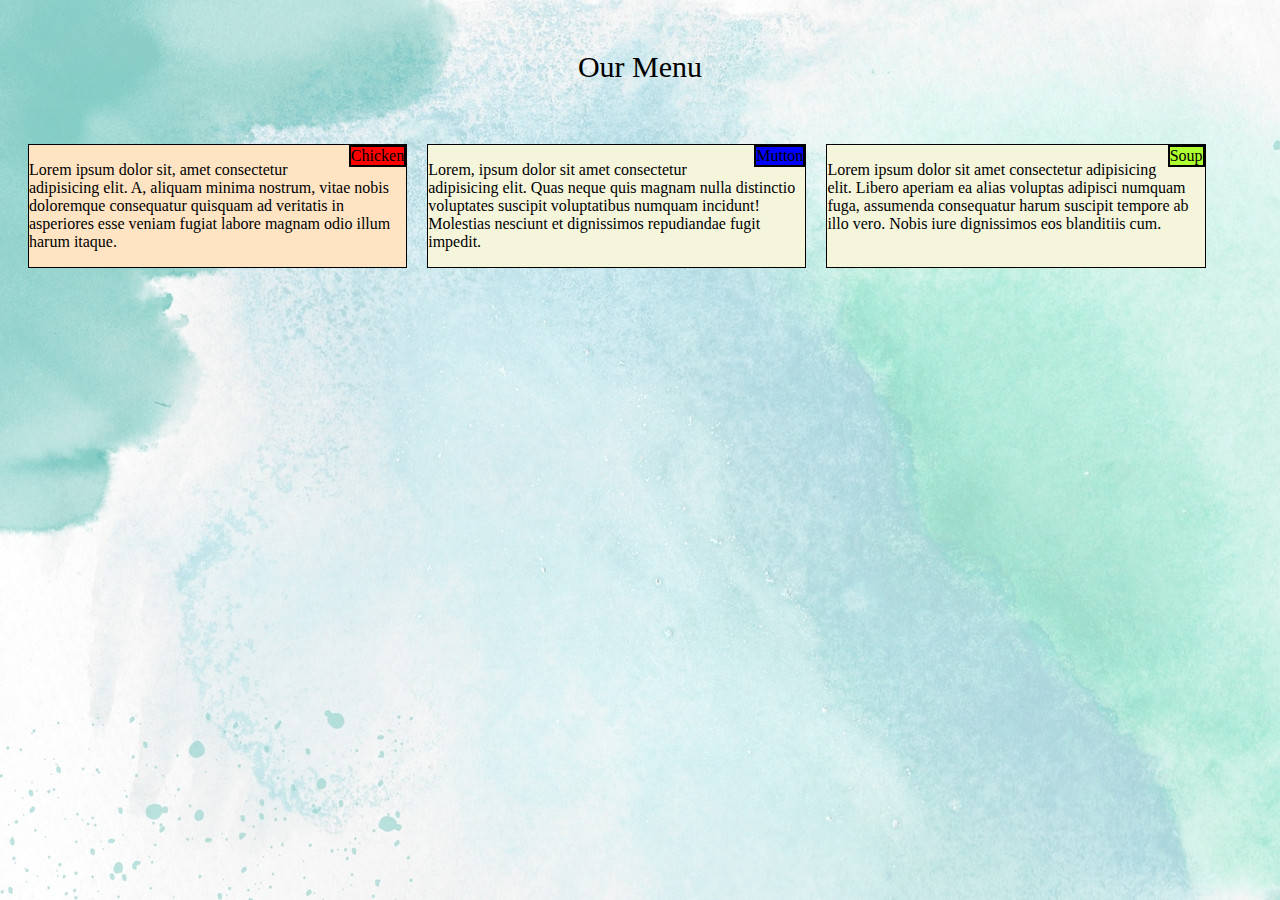
<file: module2-solution/index.html>
<!DOCTYPE html>
<html lang="en">
<head>
    <meta charset="UTF-8">
    <meta name="viewport" content="width=device-width, initial-scale=1.0">
    <title>Document</title>
    <link rel="stylesheet" type="text/css" href="css/style.css">
</head>
<body>
    <div class="menu">Our Menu</div>
    <div class="container">
        <div class="box1">
            <span class="top1">Chicken</span>
            <p>Lorem ipsum dolor sit, amet consectetur adipisicing elit. A, aliquam minima nostrum, vitae nobis doloremque consequatur quisquam ad veritatis in asperiores esse veniam fugiat labore magnam odio illum harum itaque.</p>
        </div>
        <div class="box2">
            <span class="top2">Mutton</span>
            <p>Lorem, ipsum dolor sit amet consectetur adipisicing elit. Quas neque quis magnam nulla distinctio voluptates suscipit voluptatibus numquam incidunt! Molestias nesciunt et dignissimos repudiandae fugit impedit.</p>
        </div>
        <div class="box3">
            <span class="top3">Soup</span>
            <p>Lorem ipsum dolor sit amet consectetur adipisicing elit. Libero aperiam ea alias voluptas adipisci numquam fuga, assumenda consequatur harum suscipit tempore ab illo vero. Nobis iure dignissimos eos blanditiis cum.</p>
        </div>
    </div>
</body>
</html>
</file>
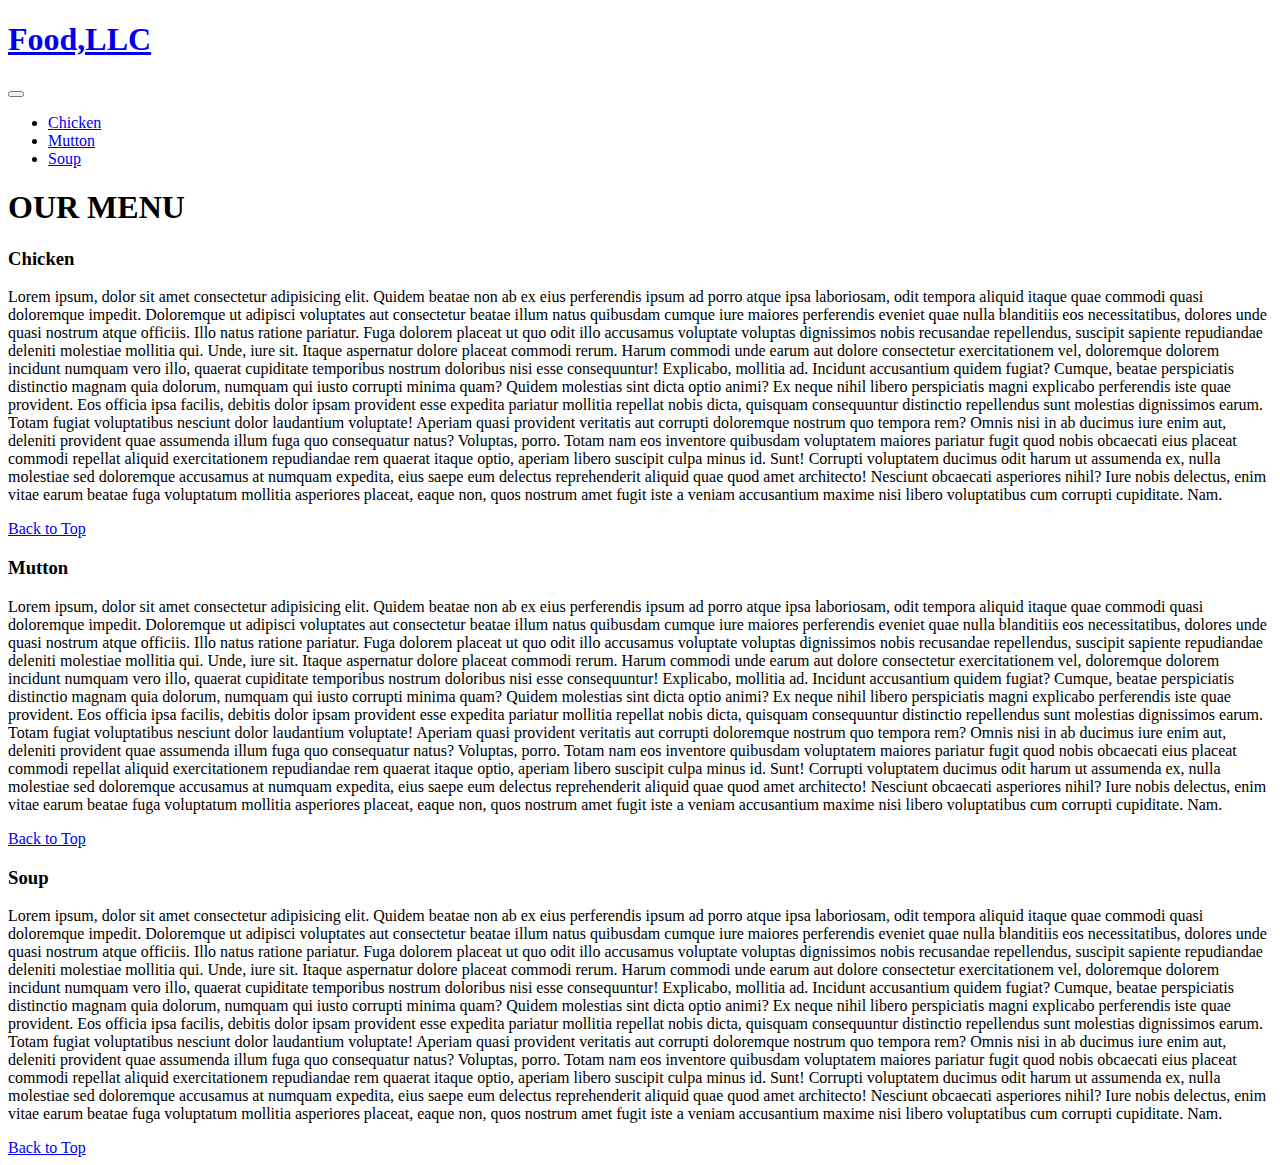
<file: module3-solution/index.html>
<!DOCTYPE html>
<html lang="en">

<head>
    <meta charset="UTF-8" />
    <meta name="viewport" content="width=device-width, initial-scale=1.0" />
    <title>Module-3-Solution</title>
    <link href="https://cdn.jsdelivr.net/npm/bootstrap@5.3.0/dist/css/bootstrap.min.css" rel="stylesheet"
        integrity="sha384-9ndCyUaIbzAi2FUVXJi0CjmCapSmO7SnpJef0486qhLnuZ2cdeRhO02iuK6FUUVM" crossorigin="anonymous" />
    <script src="https://cdn.jsdelivr.net/npm/bootstrap@5.3.0/dist/js/bootstrap.bundle.min.js"
        integrity="sha384-geWF76RCwLtnZ8qwWowPQNguL3RmwHVBC9FhGdlKrxdiJJigb/j/68SIy3Te4Bkz"
        crossorigin="anonymous"></script>
</head>

<body class="bg-success">
    <nav class="navbar bg-dark">
        <div class="container-fluid">
            <a class="navbar-brand text-white" href="#">
                <h1>Food,LLC</h1>
            </a>
            <button class="navbar-toggler d-block d-sm-none bg-light-subtle" type="button" data-bs-toggle="collapse"
                data-bs-target="#navbarToggler" aria-controls="navbarToggler" aria-expanded="false"
                aria-label="Toggle navigation">
                <span class="navbar-toggler-icon"></span>
            </button>
            <div class="collapse navbar-collapse d-sm-none" id="navbarToggler">
                <ul class="navbar-nav text-center">
                    <li class="nav-item">
                        <a class="nav-link text-white-50" href="#chicken">Chicken</a>
                    </li>
                    <li class="nav-item">
                        <a class="nav-link text-white-50" href="#Mutton">Mutton</a>
                    </li>
                    <li class="nav-item">
                        <a class="nav-link text-white-50" href="#Soup">Soup</a>
                    </li>
                </ul>
            </div>
        </div>
    </nav>
    <div class="col-sm-12">
        <div class="text-center">
            <h1 class="text-white-50">OUR MENU</h1>
        </div>
        <div class="container-sm d-lg-flex justify-content-lg-evenly">
            <div id="chicken" class="bg-secondary col-lg-3 mb-sm-3">
                <span class="text-center">
                    <h3>Chicken</h3>
                </span>
                <p>Lorem ipsum, dolor sit amet consectetur adipisicing elit. Quidem beatae non ab ex eius perferendis
                    ipsum ad porro atque ipsa laboriosam, odit tempora aliquid itaque quae commodi quasi doloremque
                    impedit.
                    Doloremque ut adipisci voluptates aut consectetur beatae illum natus quibusdam cumque iure maiores
                    perferendis eveniet quae nulla blanditiis eos necessitatibus, dolores unde quasi nostrum atque
                    officiis. Illo natus ratione pariatur.
                    Fuga dolorem placeat ut quo odit illo accusamus voluptate voluptas dignissimos nobis recusandae
                    repellendus, suscipit sapiente repudiandae deleniti molestiae mollitia qui. Unde, iure sit. Itaque
                    aspernatur dolore placeat commodi rerum.
                    Harum commodi unde earum aut dolore consectetur exercitationem vel, doloremque dolorem incidunt
                    numquam vero illo, quaerat cupiditate temporibus nostrum doloribus nisi esse consequuntur!
                    Explicabo, mollitia ad. Incidunt accusantium quidem fugiat?
                    Cumque, beatae perspiciatis distinctio magnam quia dolorum, numquam qui iusto corrupti minima quam?
                    Quidem molestias sint dicta optio animi? Ex neque nihil libero perspiciatis magni explicabo
                    perferendis iste quae provident.
                    Eos officia ipsa facilis, debitis dolor ipsam provident esse expedita pariatur mollitia repellat
                    nobis dicta, quisquam consequuntur distinctio repellendus sunt molestias dignissimos earum. Totam
                    fugiat voluptatibus nesciunt dolor laudantium voluptate!
                    Aperiam quasi provident veritatis aut corrupti doloremque nostrum quo tempora rem? Omnis nisi in ab
                    ducimus iure enim aut, deleniti provident quae assumenda illum fuga quo consequatur natus? Voluptas,
                    porro.
                    Totam nam eos inventore quibusdam voluptatem maiores pariatur fugit quod nobis obcaecati eius
                    placeat commodi repellat aliquid exercitationem repudiandae rem quaerat itaque optio, aperiam libero
                    suscipit culpa minus id. Sunt!
                    Corrupti voluptatem ducimus odit harum ut assumenda ex, nulla molestiae sed doloremque accusamus at
                    numquam expedita, eius saepe eum delectus reprehenderit aliquid quae quod amet architecto! Nesciunt
                    obcaecati asperiores nihil?
                    Iure nobis delectus, enim vitae earum beatae fuga voluptatum mollitia asperiores placeat, eaque non,
                    quos nostrum amet fugit iste a veniam accusantium maxime nisi libero voluptatibus cum corrupti
                    cupiditate. Nam.
                </p>
                <a href="#">Back to Top</a>
            </div>
            <div id="Mutton" class="bg-danger col-lg-3 mb-sm-3">
                <span class="text-center">
                    <h3>Mutton</h3>
                </span>
                <p>Lorem ipsum, dolor sit amet consectetur adipisicing elit. Quidem beatae non ab ex eius perferendis
                    ipsum ad porro atque ipsa laboriosam, odit tempora aliquid itaque quae commodi quasi doloremque
                    impedit.
                    Doloremque ut adipisci voluptates aut consectetur beatae illum natus quibusdam cumque iure maiores
                    perferendis eveniet quae nulla blanditiis eos necessitatibus, dolores unde quasi nostrum atque
                    officiis. Illo natus ratione pariatur.
                    Fuga dolorem placeat ut quo odit illo accusamus voluptate voluptas dignissimos nobis recusandae
                    repellendus, suscipit sapiente repudiandae deleniti molestiae mollitia qui. Unde, iure sit. Itaque
                    aspernatur dolore placeat commodi rerum.
                    Harum commodi unde earum aut dolore consectetur exercitationem vel, doloremque dolorem incidunt
                    numquam vero illo, quaerat cupiditate temporibus nostrum doloribus nisi esse consequuntur!
                    Explicabo, mollitia ad. Incidunt accusantium quidem fugiat?
                    Cumque, beatae perspiciatis distinctio magnam quia dolorum, numquam qui iusto corrupti minima quam?
                    Quidem molestias sint dicta optio animi? Ex neque nihil libero perspiciatis magni explicabo
                    perferendis iste quae provident.
                    Eos officia ipsa facilis, debitis dolor ipsam provident esse expedita pariatur mollitia repellat
                    nobis dicta, quisquam consequuntur distinctio repellendus sunt molestias dignissimos earum. Totam
                    fugiat voluptatibus nesciunt dolor laudantium voluptate!
                    Aperiam quasi provident veritatis aut corrupti doloremque nostrum quo tempora rem? Omnis nisi in ab
                    ducimus iure enim aut, deleniti provident quae assumenda illum fuga quo consequatur natus? Voluptas,
                    porro.
                    Totam nam eos inventore quibusdam voluptatem maiores pariatur fugit quod nobis obcaecati eius
                    placeat commodi repellat aliquid exercitationem repudiandae rem quaerat itaque optio, aperiam libero
                    suscipit culpa minus id. Sunt!
                    Corrupti voluptatem ducimus odit harum ut assumenda ex, nulla molestiae sed doloremque accusamus at
                    numquam expedita, eius saepe eum delectus reprehenderit aliquid quae quod amet architecto! Nesciunt
                    obcaecati asperiores nihil?
                    Iure nobis delectus, enim vitae earum beatae fuga voluptatum mollitia asperiores placeat, eaque non,
                    quos nostrum amet fugit iste a veniam accusantium maxime nisi libero voluptatibus cum corrupti
                    cupiditate. Nam.</p>
                <a href="#">Back to Top</a>
            </div>
            <div id="Soup" class="bg-light col-lg-3 mb-sm-3">
                <span class="text-center">
                    <h3>Soup</h3>
                </span>
                <p>Lorem ipsum, dolor sit amet consectetur adipisicing elit. Quidem beatae non ab ex eius perferendis
                    ipsum ad porro atque ipsa laboriosam, odit tempora aliquid itaque quae commodi quasi doloremque
                    impedit.
                    Doloremque ut adipisci voluptates aut consectetur beatae illum natus quibusdam cumque iure maiores
                    perferendis eveniet quae nulla blanditiis eos necessitatibus, dolores unde quasi nostrum atque
                    officiis. Illo natus ratione pariatur.
                    Fuga dolorem placeat ut quo odit illo accusamus voluptate voluptas dignissimos nobis recusandae
                    repellendus, suscipit sapiente repudiandae deleniti molestiae mollitia qui. Unde, iure sit. Itaque
                    aspernatur dolore placeat commodi rerum.
                    Harum commodi unde earum aut dolore consectetur exercitationem vel, doloremque dolorem incidunt
                    numquam vero illo, quaerat cupiditate temporibus nostrum doloribus nisi esse consequuntur!
                    Explicabo, mollitia ad. Incidunt accusantium quidem fugiat?
                    Cumque, beatae perspiciatis distinctio magnam quia dolorum, numquam qui iusto corrupti minima quam?
                    Quidem molestias sint dicta optio animi? Ex neque nihil libero perspiciatis magni explicabo
                    perferendis iste quae provident.
                    Eos officia ipsa facilis, debitis dolor ipsam provident esse expedita pariatur mollitia repellat
                    nobis dicta, quisquam consequuntur distinctio repellendus sunt molestias dignissimos earum. Totam
                    fugiat voluptatibus nesciunt dolor laudantium voluptate!
                    Aperiam quasi provident veritatis aut corrupti doloremque nostrum quo tempora rem? Omnis nisi in ab
                    ducimus iure enim aut, deleniti provident quae assumenda illum fuga quo consequatur natus? Voluptas,
                    porro.
                    Totam nam eos inventore quibusdam voluptatem maiores pariatur fugit quod nobis obcaecati eius
                    placeat commodi repellat aliquid exercitationem repudiandae rem quaerat itaque optio, aperiam libero
                    suscipit culpa minus id. Sunt!
                    Corrupti voluptatem ducimus odit harum ut assumenda ex, nulla molestiae sed doloremque accusamus at
                    numquam expedita, eius saepe eum delectus reprehenderit aliquid quae quod amet architecto! Nesciunt
                    obcaecati asperiores nihil?
                    Iure nobis delectus, enim vitae earum beatae fuga voluptatum mollitia asperiores placeat, eaque non,
                    quos nostrum amet fugit iste a veniam accusantium maxime nisi libero voluptatibus cum corrupti
                    cupiditate. Nam.
                </p>
                <a href="#">Back to Top</a>
            </div>
        </div>
    </div>
</body>

</html>
</file>
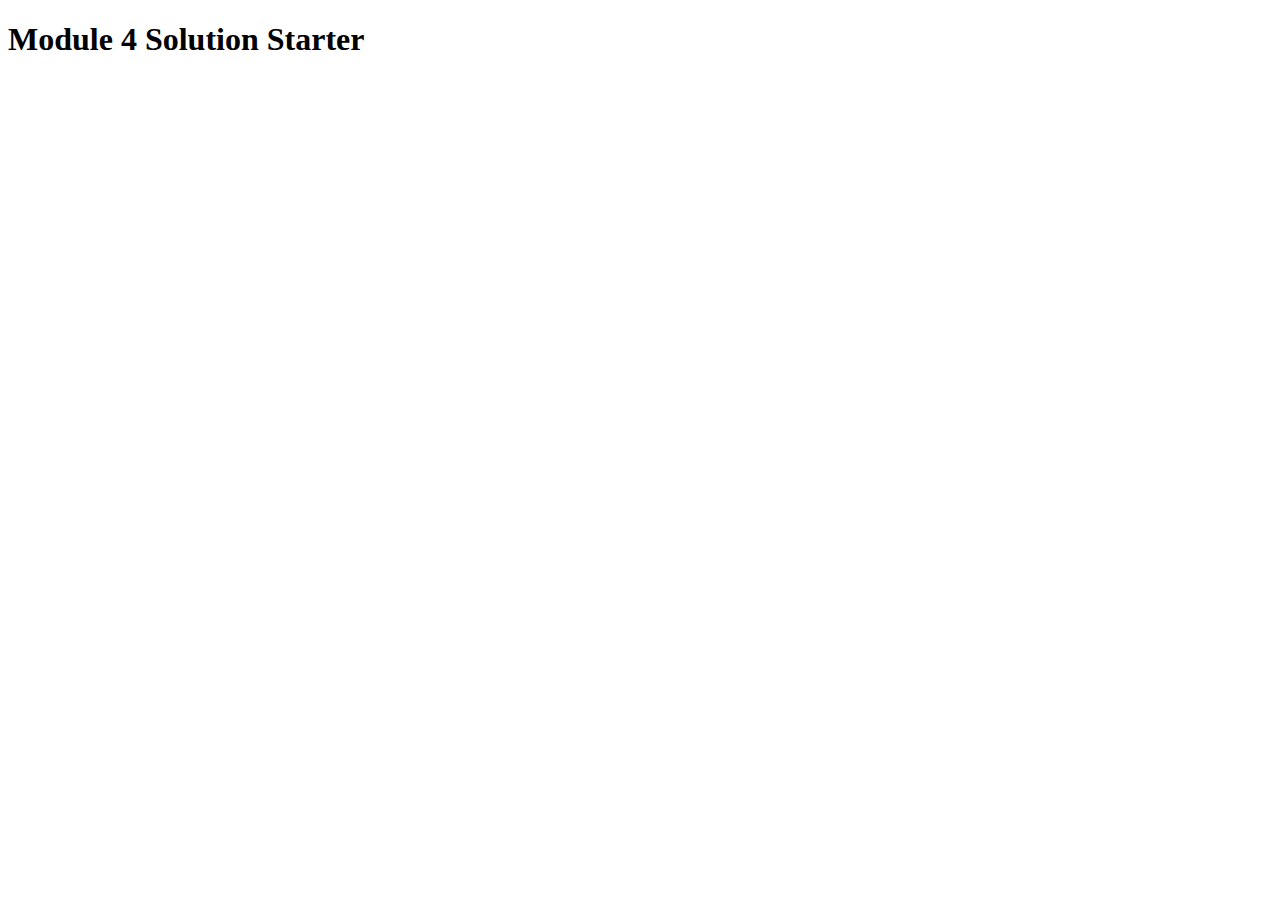
<file: module4-solution/index.html>
<!DOCTYPE html>
<html>
<head>
  <meta charset="utf-8">
  <title>Module 4 Solution Starter</title>
  <script src="SpeakHello.js"></script>
  <script src="SpeakGoodBye.js"></script>
  <script src="script.js"></script>
</head>
<body>
  <h1>Module 4 Solution Starter</h1>
</body>
</html>
</file>
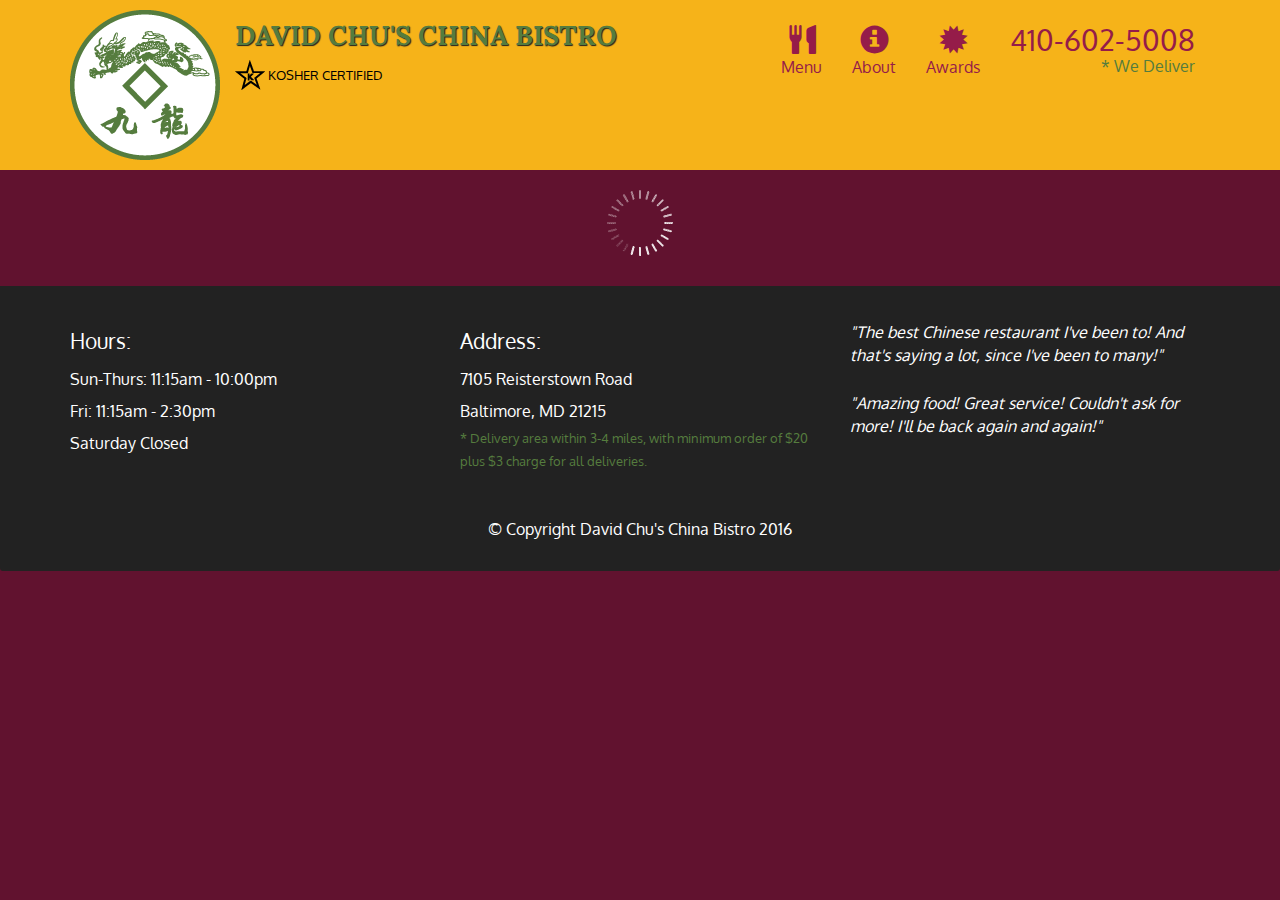
<file: module5-solution/index.html>
<!doctype html>
<html lang="en">
  <head>
    <meta charset="utf-8">
    <meta http-equiv="X-UA-Compatible" content="IE=edge">
    <meta name="viewport" content="width=device-width, initial-scale=1">
    <title>David Chu's China Bistro</title>
    <link rel="stylesheet" href="css/bootstrap.min.css">
    <link rel="stylesheet" href="css/styles.css">
    <link href='https://fonts.googleapis.com/css?family=Oxygen:400,300,700' rel='stylesheet' type='text/css'>
    <link href='https://fonts.googleapis.com/css?family=Lora' rel='stylesheet' type='text/css'>
  </head>
<body>
  <header>
    <nav id="header-nav" class="navbar navbar-default">
      <div class="container">
        <div class="navbar-header">
          <a href="index.html" class="pull-left visible-md visible-lg">
            <div id="logo-img" alt="Logo image"></div>
          </a>

          <div class="navbar-brand">
            <a href="index.html"><h1>David Chu's China Bistro</h1></a>
            <p>
              <img src="images/star-k-logo.png" alt="Kosher certification">
              <span>Kosher Certified</span>
            </p>
          </div>

          <button id="navbarToggle" type="button" class="navbar-toggle collapsed" data-toggle="collapse" data-target="#collapsable-nav" aria-expanded="false">
            <span class="sr-only">Toggle navigation</span>
            <span class="icon-bar"></span>
            <span class="icon-bar"></span>
            <span class="icon-bar"></span>
          </button>
        </div>
        
        <div id="collapsable-nav" class="collapse navbar-collapse">
           <ul id="nav-list" class="nav navbar-nav navbar-right">
            <li id="navHomeButton" class="visible-xs active">
              <a href="index.html">
                <span class="glyphicon glyphicon-home"></span> Home</a>
            </li>
            <li id="navMenuButton">
              <a href="#" onclick="$dc.loadMenuCategories();">
                <span class="glyphicon glyphicon-cutlery"></span><br class="hidden-xs"> Menu</a>
            </li>
            <li>
              <a href="#">
                <span class="glyphicon glyphicon-info-sign"></span><br class="hidden-xs"> About</a>
            </li>
            <li>
              <a href="#">
                <span class="glyphicon glyphicon-certificate"></span><br class="hidden-xs"> Awards</a>
            </li>
            <li id="phone" class="hidden-xs">
              <a href="tel:410-602-5008">
                <span>410-602-5008</span></a><div>* We Deliver</div>
            </li>
          </ul><!-- #nav-list -->
        </div><!-- .collapse .navbar-collapse -->
      </div><!-- .container -->
    </nav><!-- #header-nav -->
  </header>

  <div id="call-btn" class="visible-xs">
    <a class="btn" href="tel:410-602-5008">
    <span class="glyphicon glyphicon-earphone"></span>
    410-602-5008
    </a>
  </div>
  <div id="xs-deliver" class="text-center visible-xs">* We Deliver</div>

  <div id="main-content" class="container"></div>

  <footer class="panel-footer">
    <div class="container">
      <div class="row">
        <section id="hours" class="col-sm-4">
          <span>Hours:</span><br>
          Sun-Thurs: 11:15am - 10:00pm<br>
          Fri: 11:15am - 2:30pm<br>
          Saturday Closed
          <hr class="visible-xs">
        </section>
        <section id="address" class="col-sm-4">
          <span>Address:</span><br>
          7105 Reisterstown Road<br>
          Baltimore, MD 21215
          <p>* Delivery area within 3-4 miles, with minimum order of $20 plus $3 charge for all deliveries.</p>
          <hr class="visible-xs">
        </section>
        <section id="testimonials" class="col-sm-4">
          <p>"The best Chinese restaurant I've been to! And that's saying a lot, since I've been to many!"</p>
          <p>"Amazing food! Great service! Couldn't ask for more! I'll be back again and again!"</p>
        </section>
      </div>
      <div class="text-center">&copy; Copyright David Chu's China Bistro 2016</div>
    </div>
  </footer>

  <!-- jQuery (Bootstrap JS plugins depend on it) -->
  <script src="js/jquery-2.1.4.min.js"></script>
  <script src="js/bootstrap.min.js"></script>
  <script src="js/ajax-utils.js"></script>
  <script src="js/script.js"></script>
</body>
</html>
</file>
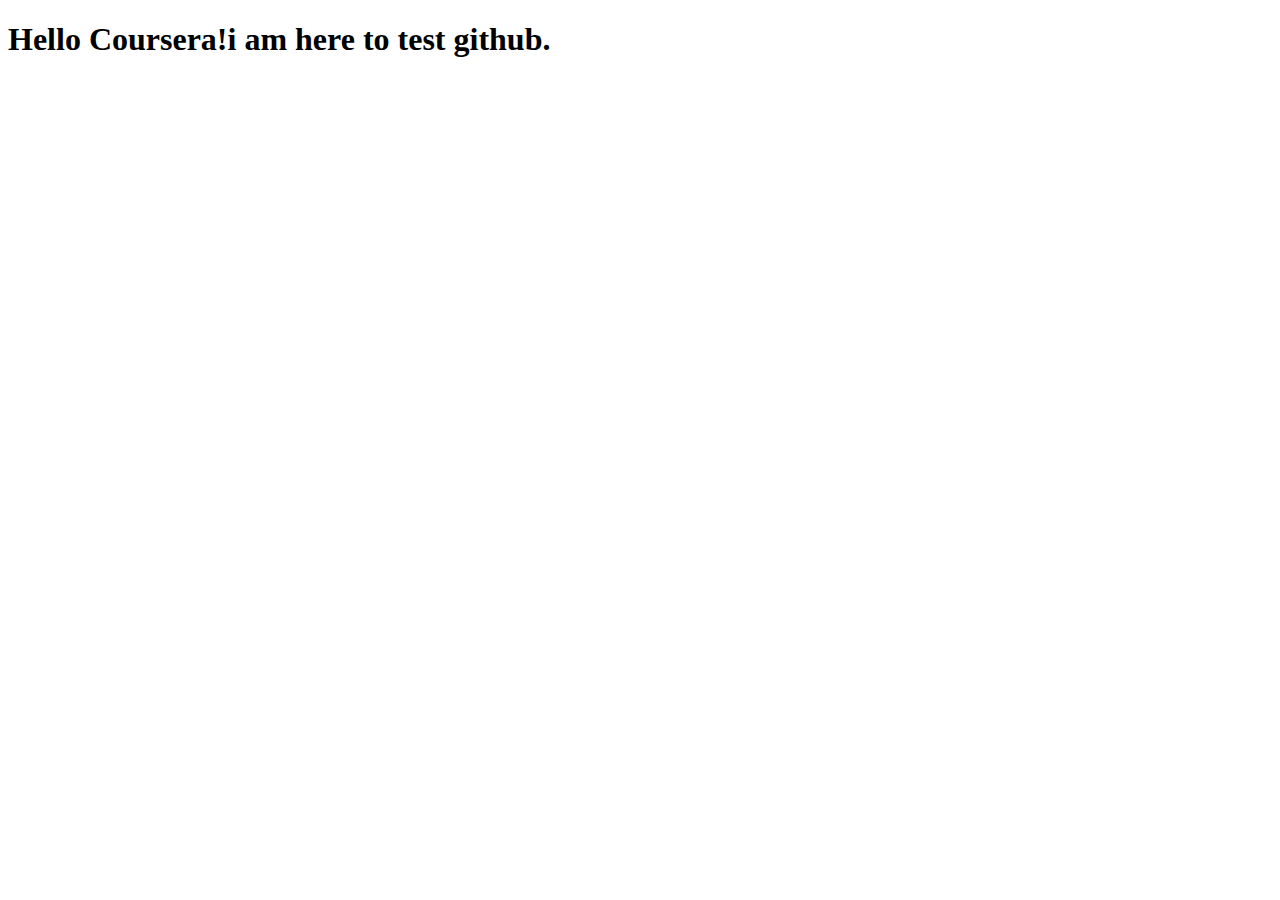
<file: site/index.html>
<!DOCTYPE html>
<html>
<head>
	<meta charset="utf-8">
	<meta name="viewport" content="width=device-width, initial-scale=1">
	<title>Hello Coursera</title>
</head>
<body>
<h1>
	Hello Coursera!i am here to test github.
</h1>

</body>
</html>
</file>
<file: module2-solution/css/style.css>
*{
    box-sizing: border-box;
}
body{
    background: url("background.jpg");
}
.container{
    display: flex;
    width:100%;
    margin: 10px;
}
.menu{
    font-size: 30px;
    font-family: 'Comic Neue', cursive;
    text-align: center;
    margin: 50px;
}
.box1{
    margin: 10px;
    border: solid black 1px;
    background-color: bisque;
    width: 30%;
}
.box2{
    margin: 10px;
    border: solid black 1px;
    background-color: beige;
    width: 30%;
}
.box3{
    margin: 10px;
    border: solid black 1px;
    background-color: beige;
    width: 30%;
}
.top1{
    float: right;
    border: solid black 2px;
    background-color: red;
}
.top2{
    float: right;
    border: solid black 2px;
    background-color: blue;
}
.top3{
    float: right;
    border: solid black 2px;
    background-color: greenyellow;
}

@media (min-width: 768px) and (max-width: 991px){
    .container{
        flex-wrap: wrap;
    }
    .box1 , .box2{
        width:47%;
    }
    .box3{
        width: 96.5%;
    }

}
@media (max-width:767px) {
    .container{
    flex-direction: column ;
    }
    .box1, .box2, .box3{
        width: 96%;
    }
}
</file>
<file: module5-solution/css/styles.css>
body {
  font-size: 16px;
  color: #fff;
  background-color: #61122f;
  font-family: 'Oxygen', sans-serif;
}

/** HEADER **/
#header-nav {
  background-color: #f6b319;
  border-radius: 0;
  border: 0;
}

#logo-img {
  background: url('../images/restaurant-logo_large.png') no-repeat;
  width: 150px;
  height: 150px;
  margin: 10px 15px 10px 0;
}

.navbar-brand {
  padding-top: 25px;
}
.navbar-brand h1 { /* Restaurant name */
  font-family: 'Lora', serif;
  color: #557c3e;
  font-size: 1.5em;
  text-transform: uppercase;
  font-weight: bold;
  text-shadow: 1px 1px 1px #222;
  margin-top: 0;
  margin-bottom: 0;
  line-height: .75;
}
.navbar-brand a:hover, .navbar-brand a:focus {
  text-decoration: none;
}
.navbar-brand p { /* Kosher cert */
  color: #000;
  text-transform: uppercase;
  font-size: .7em;
  margin-top: 15px;
}
.navbar-brand p span { /* Star-K */
  vertical-align: middle;
}

#nav-list {
  margin-top: 10px;
}
#nav-list a {
  color: #951C49;
  text-align: center;
}
#nav-list a:hover {
  background: #E7E7E7;
}
#nav-list a span {
  font-size: 1.8em;
}

#phone {
  margin-top: 5px;
}
#phone a { /* Phone number */
  text-align: right;
  padding-bottom: 0;
}
#phone div { /* We Deliver */
  color: #557c3e;
  text-align: right;
  padding-right: 15px;
}

.navbar-header button.navbar-toggle, .navbar-header .icon-bar {
  border: 1px solid #61122f;
}
.navbar-header button.navbar-toggle {
  clear: both;
  margin-top: -30px;
}
/* END HEADER */

/* FOOTER */
.panel-footer {
  margin-top: 30px;
  padding-top: 35px;
  padding-bottom: 30px;
  background-color: #222;
  border-top: 0;
}
.panel-footer div.row {
  margin-bottom: 35px;
}
#hours, #address {
  line-height: 2;
}
#hours > span, #address > span {
  font-size: 1.3em;
}
#address p {
  color: #557c3e;
  font-size: .8em;
  line-height: 1.8;
}
#testimonials {
  font-style: italic;
}
#testimonials p:nth-child(2) {
  margin-top: 25px;
}
/* END FOOTER */



/* HOME PAGE */
.container .jumbotron {
  box-shadow: 0 0 50px #3F0C1F;
  border: 2px solid #3F0C1F;
}

#menu-tile, #specials-tile, #map-tile {
  height: 250px;
  width: 100%;
  margin-bottom: 15px;
  position: relative;
  border: 2px solid #3F0C1F;
  overflow: hidden;
}
#menu-tile:hover, #specials-tile:hover, #map-tile:hover {
  box-shadow: 0 1px 5px 1px #cccccc;
}
#menu-tile {
  background: url('../images/menu-tile.jpg') no-repeat;
  background-position: center;
}
#specials-tile {
  background: url('../images/specials-tile.jpg') no-repeat;
  background-position: center;
}
#menu-tile span, #specials-tile span, #map-tile span {
  position: absolute;
  bottom: 0;
  right: 0;
  width: 100%;
  text-align: center;
  font-size: 1.6em;
  text-transform: uppercase;
  background-color: #000;
  color: #fff;
  opacity: .8;
}
/* END HOME PAGE */

/* MENU CATEGORIES PAGE */
.category-tile { 
  position: relative;
  border: 2px solid #3F0C1F;
  overflow: hidden;
  width: 200px;
  height: 200px;
  margin: 0 auto 15px;
}
.category-tile span {
  position: absolute;
  bottom: 0;
  right: 0;
  width: 100%;
  text-align: center;
  font-size: 1.2em;
  text-transform: uppercase;
  background-color: #000;
  color: #fff;
  opacity: .8;
}
.category-tile:hover {
  box-shadow: 0 1px 5px 1px #cccccc;
}

#menu-categories-title + div {
  margin-bottom: 50px;
}
/* END MENU CATEGORIES PAGE */

/* SINGLE CATEGORY PAGE */
.menu-item-tile {
  margin-bottom: 25px;
}
.menu-item-tile hr {
  width: 80%;
}
.menu-item-tile .menu-item-price {
  font-size: 1.1em;
  text-align: right;
  margin-top: -15px;
  margin-right: -15px;
}
.menu-item-tile .menu-item-price span {
  font-size: .6em;
}
.menu-item-photo {
  position: relative;
  border: 2px solid #3F0C1F; 
  overflow: hidden;
  padding: 0;
  margin-right: -15px;
  margin-left: auto;
  margin-bottom: 20px;
  max-width: 250px;
}
.menu-item-photo div {
  position: absolute;
  bottom: 0;
  right: 0;
  width: 80px;
  background-color: #557c3e;
  text-align: center;
}
.menu-item-description {
  padding-right: 30px;
}
h3.menu-item-title {
  margin: 0 0 10px;
}
.menu-item-details {
  font-size: .9em;
  font-style: italic;
}
/* END SINGLE CATEGORY PAGE */


/********** Large devices only **********/
@media (min-width: 1200px) {
  .container .jumbotron {
    background: url('../images/jumbotron_1200.jpg') no-repeat;
    height: 675px;
  }
}

/********** Medium devices only **********/
@media (min-width: 992px) and (max-width: 1199px) {
  /* Header */
  #logo-img {
    background: url('../images/restaurant-logo_medium.png') no-repeat;
    width: 100px;
    height: 100px;
    margin: 5px 5px 5px 0;
  }
  /* End Header */

  /* Home Page */
  .container .jumbotron {
    background: url('../images/jumbotron_992.jpg') no-repeat;
    height: 558px;
  }
  /* End Home Page */
}

/********** Small devices only **********/
@media (min-width: 768px) and (max-width: 991px) {
  /* Home Page */
  .container .jumbotron {
    background: url('../images/jumbotron_768.jpg') no-repeat;
    height: 432px;
  }
  /* End Home Page */
}

/********** Extra small devices only **********/
@media (max-width: 767px) {
  /* Header */
  .navbar-brand {
    padding-top: 10px;
    height: 80px;
  }
  .navbar-brand h1 { /* Restaurant name */
    padding-top: 10px;
    font-size: 5vw; /* 1vw = 1% of viewport width */
  }
  .navbar-brand p { /* Kosher cert */
    font-size: .6em;
    margin-top: 12px;
  }
  .navbar-brand p img { /* Star-K */
    height: 20px;
  }

  #collapsable-nav a { /* Collapsed nav menu text */
    font-size: 1.2em;
  }
  #collapsable-nav a span { /* Collapsed nav menu glyph */
    font-size: 1em;
    margin-right: 5px;
  }

  #call-btn > a {
    font-size: 1.5em;
    display: block;
    margin: 0 20px;
    padding: 10px;
    border: 2px solid #fff;
    background-color: #f6b319;
    color: #951c49;
  }
  #xs-deliver {
    margin-top: 5px;
    font-size: .7em;
    letter-spacing: .1em;
    text-transform: uppercase;
  }
  /* End Header */

  /* Footer */
  .panel-footer section {
    margin-bottom: 30px;
    text-align: center;
  }
  .panel-footer section:nth-child(3) {
    margin-bottom: 0; /* margin already exists on the whole row */
  }
  .panel-footer section hr {
    width: 50%;
  }
  /* End Footer */

  /* Home Page */
  .container .jumbotron {
    margin-top: 30px;
    padding: 0;
  }
  #menu-tile, #specials-tile {
    width: 360px;
    margin: 0 auto 15px;
  }

  .menu-item-photo {
    margin-right: auto;
  }
  .menu-item-tile .menu-item-price {
    text-align: center;
  }
  .menu-item-description {
    text-align: center;;
  }
}


/********** Super extra small devices Only :-) (e.g., iPhone 4) **********/
@media (max-width: 479px) {
  /* Header */
  .navbar-brand h1 { /* Restaurant name */
    padding-top: 5px;
    font-size: 6vw;
  }
  /* End Header */
  
  /* Home page */
  #menu-tile, #specials-tile {
    width: 280px;
    margin: 0 auto 15px;
  }

  .col-xxs-12 {
    position: relative;
    min-height: 1px;
    padding-right: 15px;
    padding-left: 15px;
    float: left;
    width: 100%;
  }
}
</file>
